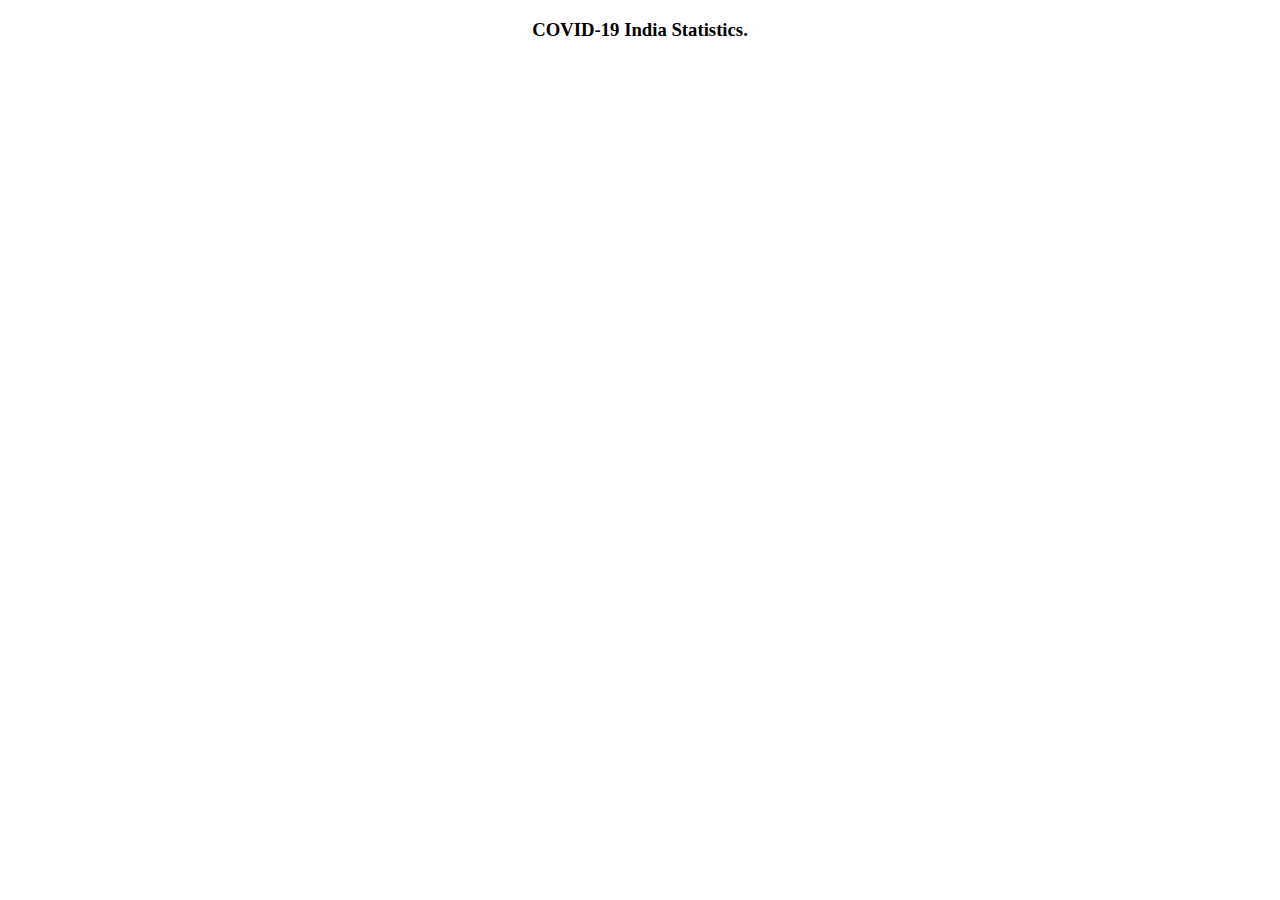
<file: index.html>
<!DOCTYPE html>
<html>
<head>
	<meta charset="UTF-8">
    <meta name="viewport" content="width=device-width, initial-scale=1.0">
	<title>Covid-19 India</title>
	<script type="text/javascript" src="js/main.js"></script>
	<script type="text/javascript" src="js/jquery-3.4.1.min.js"></script>

</head>
<body>
	<h3 id="title" style="text-align: center;">COVID-19 India Statistics.</h3>
	<!--<p id="totalCases">Total Cases : </p> 
	<p id="totalD">Deceased : </p>
	<p id="totalC">Cured : </p> -->

	<script type="text/javascript">
		onLoad();
		// setTimeout(2000,function(){

			
		// });
	</script>
</body>
</html>
</file>
